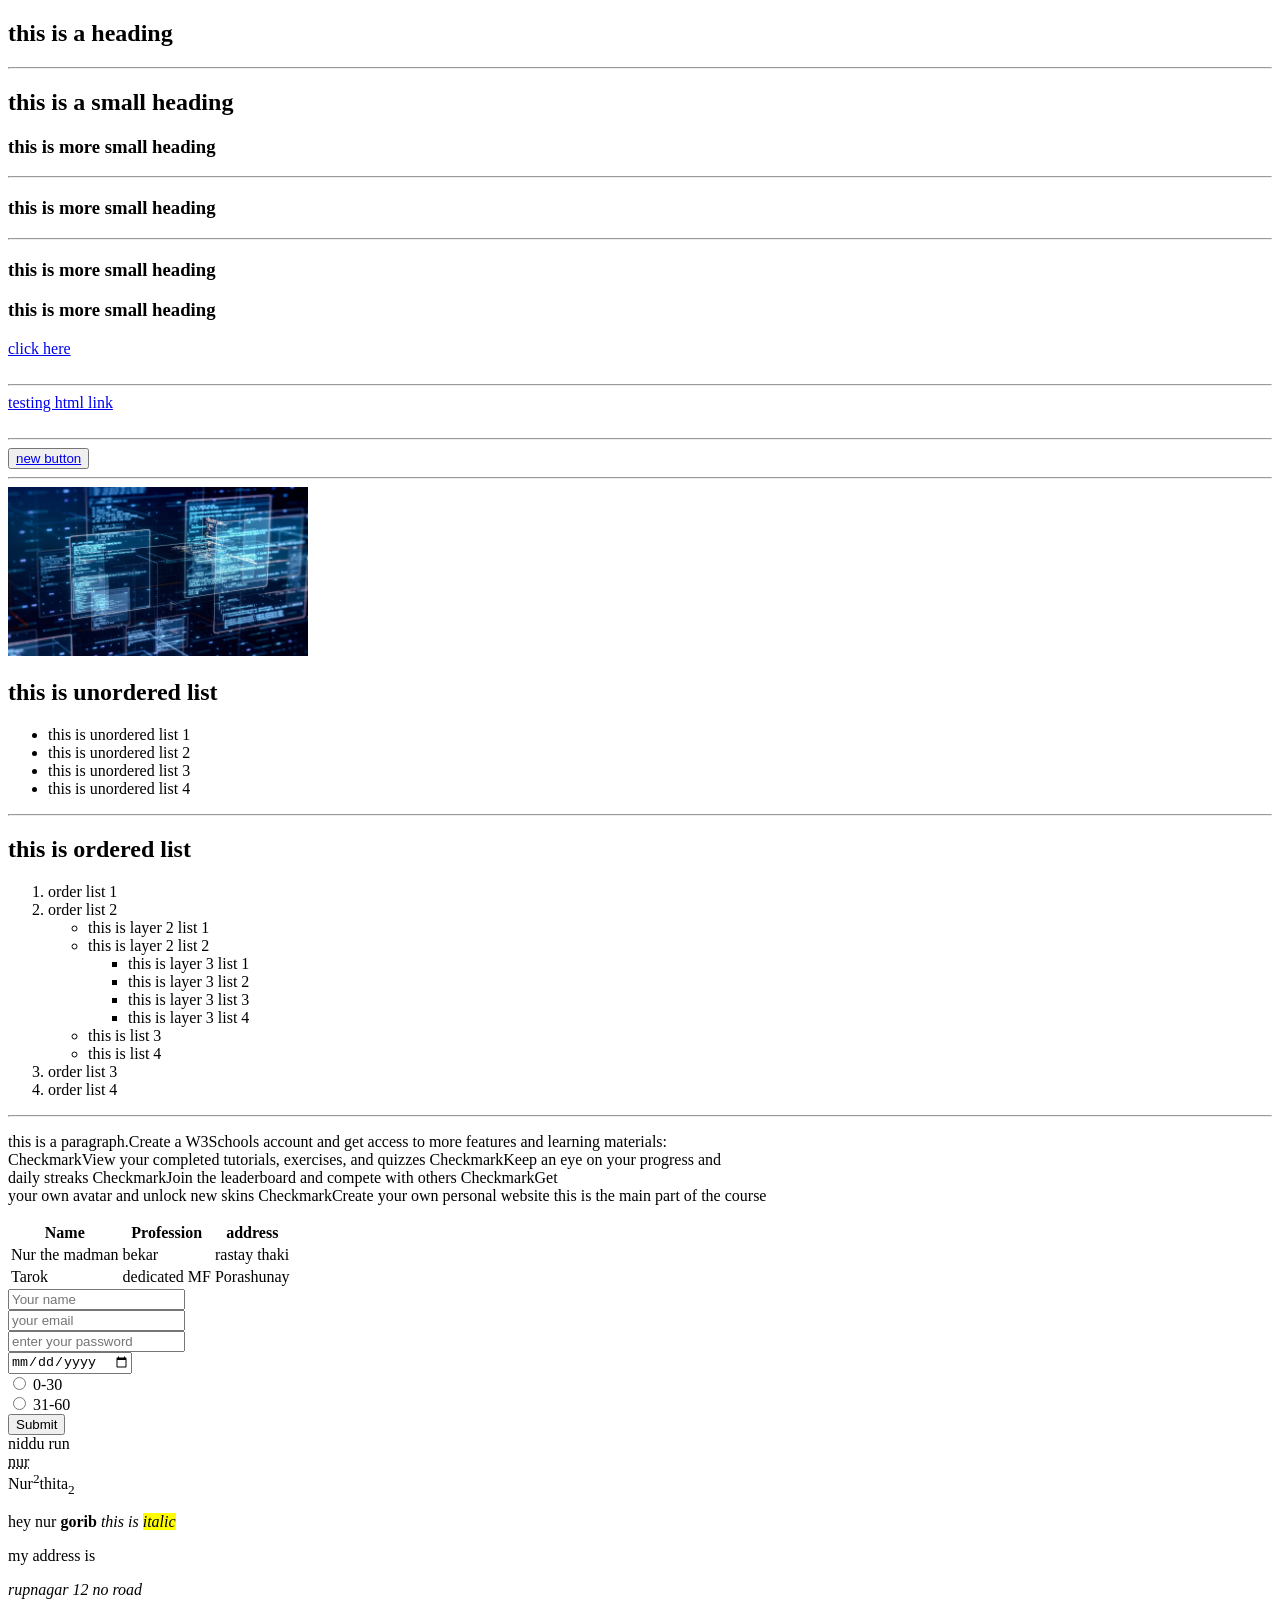
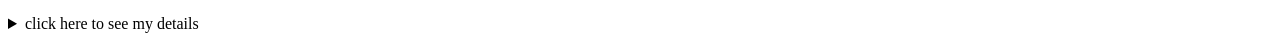
<file: html/index.html>
<!DOCTYPE html>

<html>

<head>
    <title>
        Nur website
    </title>
</head>

<body>
    <section>
        <h1>this is a heading</h1>
        <hr>
        <h2>this is a small heading</h2>
        <h3>this is more small heading</h3>
        <hr>
        <h3>this is more small heading</h3>
        <hr>
        <h3>this is more small heading</h3>
        <h3>this is more small heading</h3>
        <a target="_blank" href="https://www.w3schools.com/html/default.asp">click here</a> <br><br>
        <hr>
        <a target="_blank" href="./test.html">testing html link</a> <br><br>
        <hr>

        <button> <a target="_blank" href="https://www.w3schools.com/html/default.asp"> new button</a> <br></button>
        <hr>

    </section>
    <img width="300" alt="this is a picture" src="image\istockphoto-1530973530-612x612.jpg">
    <h2>
        this is unordered list
    </h2>
    <ul>
        <li>this is unordered list 1</li>
        <li>this is unordered list 2</li>
        <li>this is unordered list 3</li>
        <li>this is unordered list 4</li>
    </ul>
    <hr>
    <h2>this is ordered list </h2>
    <ol>
        <li>order list 1</li>
        <li>order list 2</li>
        <ul>
            <li>this is layer 2 list 1</li>
            <li>this is layer 2 list 2</li>
            <ul>
                <li>this is layer 3 list 1</li>
                <li>this is layer 3 list 2</li>
                <li>this is layer 3 list 3</li>
                <li>this is layer 3 list 4</li>
            </ul>
            <li>this is list 3</li>
            <li>this is list 4</li>
        </ul>
        <li>order list 3</li>
        <li>order list 4</li>
    </ol>
    <hr>





    <p>
        this is a paragraph.Create a W3Schools account and get access to more features and learning materials: <br>
        CheckmarkView your completed tutorials, exercises, and quizzes
        CheckmarkKeep an eye on your progress and <br>daily streaks
        CheckmarkJoin the leaderboard and compete with others
        CheckmarkGet <br>your own avatar and unlock new skins
        CheckmarkCreate your own personal website
        this is the main part of the course
    </p>

    <table>
        <tr>
            <th>Name</th>
            <th>Profession</th>
            <th>address</th>
        </tr>
        <tr>
            <td>Nur the madman</td>
            <td>bekar</td>
            <td>rastay thaki</td>
        </tr>
        <tr>
            <td>Tarok</td>
            <td>dedicated MF</td>
            <td>Porashunay</td>
        </tr>
    </table>

    <!-- this is a contact us section -->
    <section>

        <form>
            <input type="text" placeholder="Your name" required><br>
            <input type = "email" placeholder="your email" required><br>
            <input type = "password" placeholder = "enter your password"><br>
            <input type="date"> <br>
            <input type = "radio" id = "age1" name = "agee" >
            <label for = "age">0-30</label> <br>
            <input type = "radio" id = "age2" name = "agee">
            <label for = "age2">31-60</label>
            <br><input type="submit">

        </form>
    </section>

    <bdo dir = "rtl"> nur uddin</bdo>

    <br><abbr title="you are a gorib">nur</abbr>

    <br>Nur<sup>2</sup>thita<sub>2</sub>

    <p>hey nur <b>gorib</b> <i>this is <mark>italic</mark></i></p>
    <p>my address is 
        <address>
            rupnagar 12 no road
        </address>
    </p>

    <details>
        you are a gorib
        <summary>click here to see my details</summary>
    </details>

</body>

</html>
</file>
